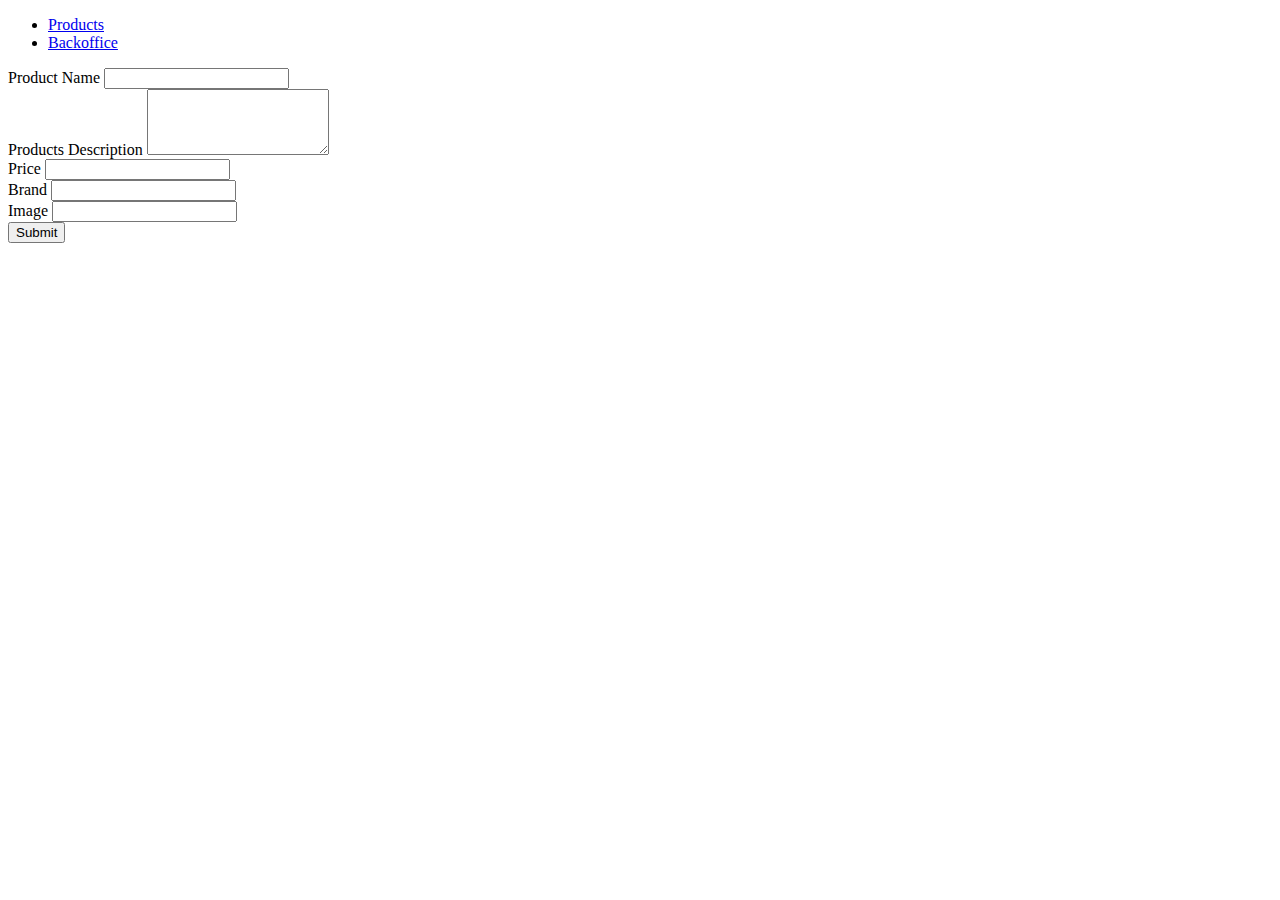
<file: backoffice.html>
<!DOCTYPE html>
<html lang="en">
  <head>
    <!-- Required meta tags -->
    <meta charset="utf-8" />
    <meta
      name="viewport"
      content="width=device-width, initial-scale=1, shrink-to-fit=no"
    />

    <!-- Bootstrap CSS -->
    <link
      rel="stylesheet"
      href="https://cdn.jsdelivr.net/npm/bootstrap@4.6.0/dist/css/bootstrap.min.css"
      integrity="sha384-B0vP5xmATw1+K9KRQjQERJvTumQW0nPEzvF6L/Z6nronJ3oUOFUFpCjEUQouq2+l"
      crossorigin="anonymous"
    />

    <link rel="stylesheet" href="style.css" />

    <title>Hello, world!</title>
  </head>
  <body>
    <div class="container py-3 border-bottom">
      <ul class="nav nav-pills justify-content-start">
        <li class="nav-item">
          <a class="nav-link" href="index.html">Products</a>
        </li>
        <li class="nav-item">
          <a class="nav-link active" href="backoffice.html">Backoffice</a>
        </li>
      </ul>
    </div>
    <main>
      <div class="container py-3 px-5 product-form">
        <form>
          <div class="form-group">
            <label for="product-name">Product Name</label>
            <input
              type="text"
              class="form-control"
              id="product-name"
              aria-describedby="emailHelp"
              required
            />
          </div>
          <div class="form-group">
            <label for="product-description">Products Description</label>
            <textarea
              class="form-control"
              id="product-description"
              rows="4"
              required
            ></textarea>
          </div>
          <div class="form-group">
            <label for="product-price">Price</label>
            <input
              type="number"
              class="form-control"
              id="product-price"
              aria-describedby="emailHelp"
              required
            />
          </div>
          <div class="form-group">
            <label for="product-brand">Brand</label>
            <input
              type="text"
              class="form-control"
              id="product-brand"
              aria-describedby="emailHelp"
              required
            />
          </div>
          <div class="form-group">
            <label for="product-imageUrl">Image</label>
            <input
              type="text"
              class="form-control"
              id="product-imageUrl"
              aria-describedby="emailHelp"
              required
            />
          </div>
          <button type="submit" class="btn btn-primary">Submit</button>
        </form>
      </div>
    </main>

    <!-- Optional JavaScript; choose one of the two! -->

    <!-- Option 1: jQuery and Bootstrap Bundle (includes Popper) -->
    <script
      src="https://code.jquery.com/jquery-3.5.1.slim.min.js"
      integrity="sha384-DfXdz2htPH0lsSSs5nCTpuj/zy4C+OGpamoFVy38MVBnE+IbbVYUew+OrCXaRkfj"
      crossorigin="anonymous"
    ></script>
    <script
      src="https://cdn.jsdelivr.net/npm/bootstrap@4.6.0/dist/js/bootstrap.bundle.min.js"
      integrity="sha384-Piv4xVNRyMGpqkS2by6br4gNJ7DXjqk09RmUpJ8jgGtD7zP9yug3goQfGII0yAns"
      crossorigin="anonymous"
    ></script>

    <!-- Option 2: Separate Popper and Bootstrap JS -->
    <!--
    <script src="https://code.jquery.com/jquery-3.5.1.slim.min.js" integrity="sha384-DfXdz2htPH0lsSSs5nCTpuj/zy4C+OGpamoFVy38MVBnE+IbbVYUew+OrCXaRkfj" crossorigin="anonymous"></script>
    <script src="https://cdn.jsdelivr.net/npm/popper.js@1.16.1/dist/umd/popper.min.js" integrity="sha384-9/reFTGAW83EW2RDu2S0VKaIzap3H66lZH81PoYlFhbGU+6BZp6G7niu735Sk7lN" crossorigin="anonymous"></script>
    <script src="https://cdn.jsdelivr.net/npm/bootstrap@4.6.0/dist/js/bootstrap.min.js" integrity="sha384-+YQ4JLhjyBLPDQt//I+STsc9iw4uQqACwlvpslubQzn4u2UU2UFM80nGisd026JF" crossorigin="anonymous"></script>
    -->

    <!-- my Script -->
    <script>
      const productForm = document.querySelector(".product-form");
      productForm.addEventListener("submit", (event) => handleForm(event));

      async function handleForm(event) {
        event.preventDefault();
        console.log("hello");
        const product = {
          name: document.getElementById("product-name").value,
          description: document.getElementById("product-description").value,
          brand: document.getElementById("product-brand").value,
          imageUrl: document.getElementById("product-imageUrl").value,
          price: document.getElementById("product-price").value,
        };
        const url = "https://striveschool-api.herokuapp.com/api/product/";

        try {
          const response = await fetch(url, {
            method: "POST",
            body: JSON.stringify(product),
            headers: {
              "Content-Type": "application/json",
              Authorization:
                "Bearer eyJhbGciOiJIUzI1NiIsInR5cCI6IkpXVCJ9.eyJfaWQiOiI2MTFjZjk1ZTJkNTI2MjAwMTViNmRjOWQiLCJpYXQiOjE2MjkyODg3OTksImV4cCI6MTYzMDQ5ODM5OX0.EeK-W1gOGpy5jLHWLtKt7E-22YN0nnxLpUi_TvLLnV8",
            },
          });
          if (response.ok) {
            const respEvent = await response.json();
            alert("Product adedd" + respEvent.name);
          }
        } catch (err) {
          console.log(err);
        }
      }
    </script>
  </body>
</html>
</file>
<file: style.css>
.item-container {
  display: flex;
  justify-content: space-between;
  align-items: center;
  overflow: hidden;
  flex-wrap: wrap;
}
.product-form {
  min-width: 400px;
  width: 100%;
  max-width: 800px;
}
.item-image {
  overflow: hidden;
}
</file>
